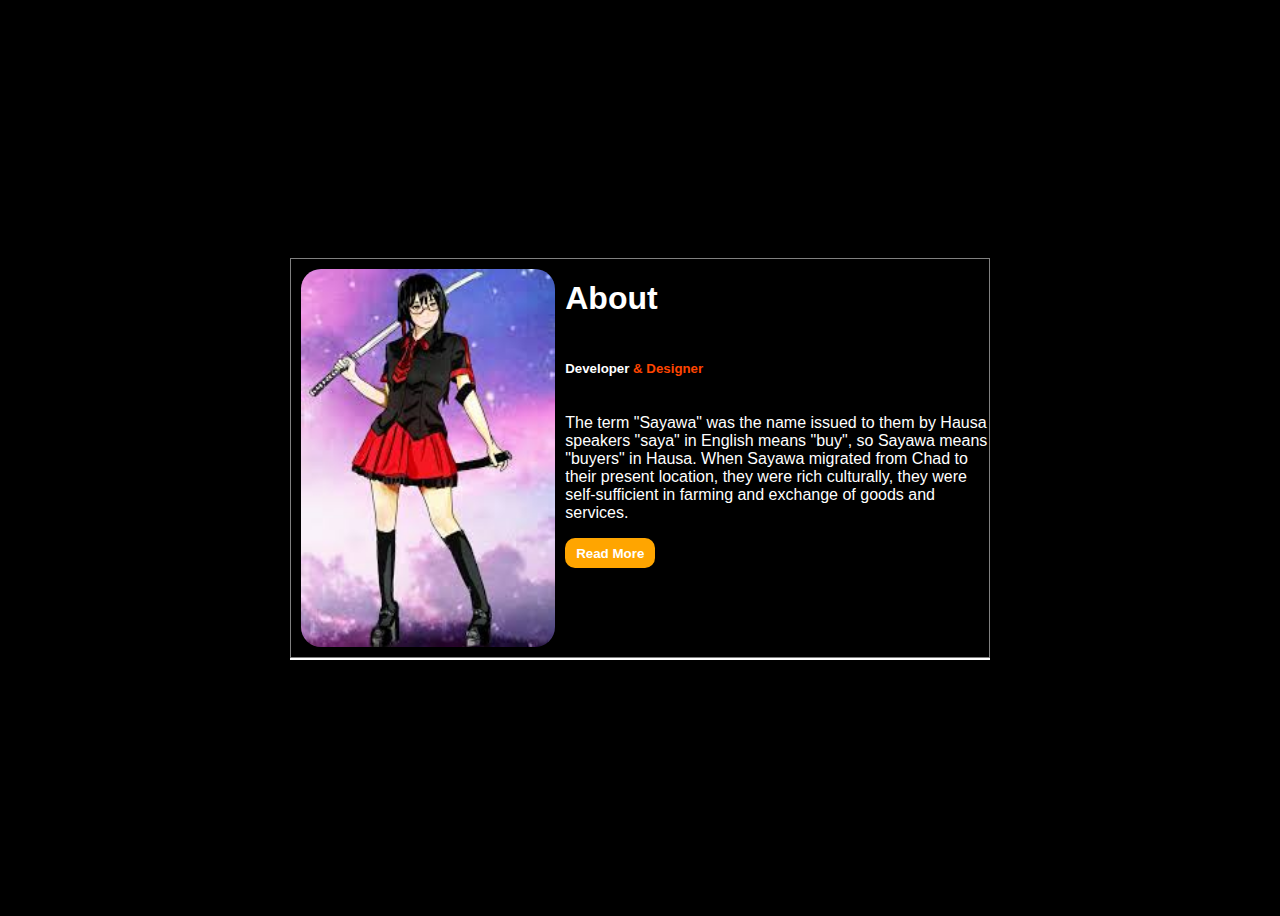
<file: About Page/index.html>
<!DOCTYPE html>
<html lang="eng">
    <head>
        <title>
            About
        </title>
        <meta name="viewport" content="width=device-width, initial-scale=1">
        <link href="style.css" rel="stylesheet">
    </head>
    <body>
        <section id="main">
            <div class="picture">
                <img src="saya.jpeg">
            </div>
            <div class="about">
                <h1> About</h1>
                <h5> Developer <span style="color: orangered;">& Designer</span></h5>
                <p>The term "Sayawa" was the name issued to them by Hausa speakers "saya" in English means "buy", so Sayawa means "buyers" in Hausa. When Sayawa migrated from Chad to their present location, they were rich culturally, they were self-sufficient in farming and exchange of goods and services.</p>
                <button>Read More</button>
            </div>
        </section>
    </body>
</html>
</file>
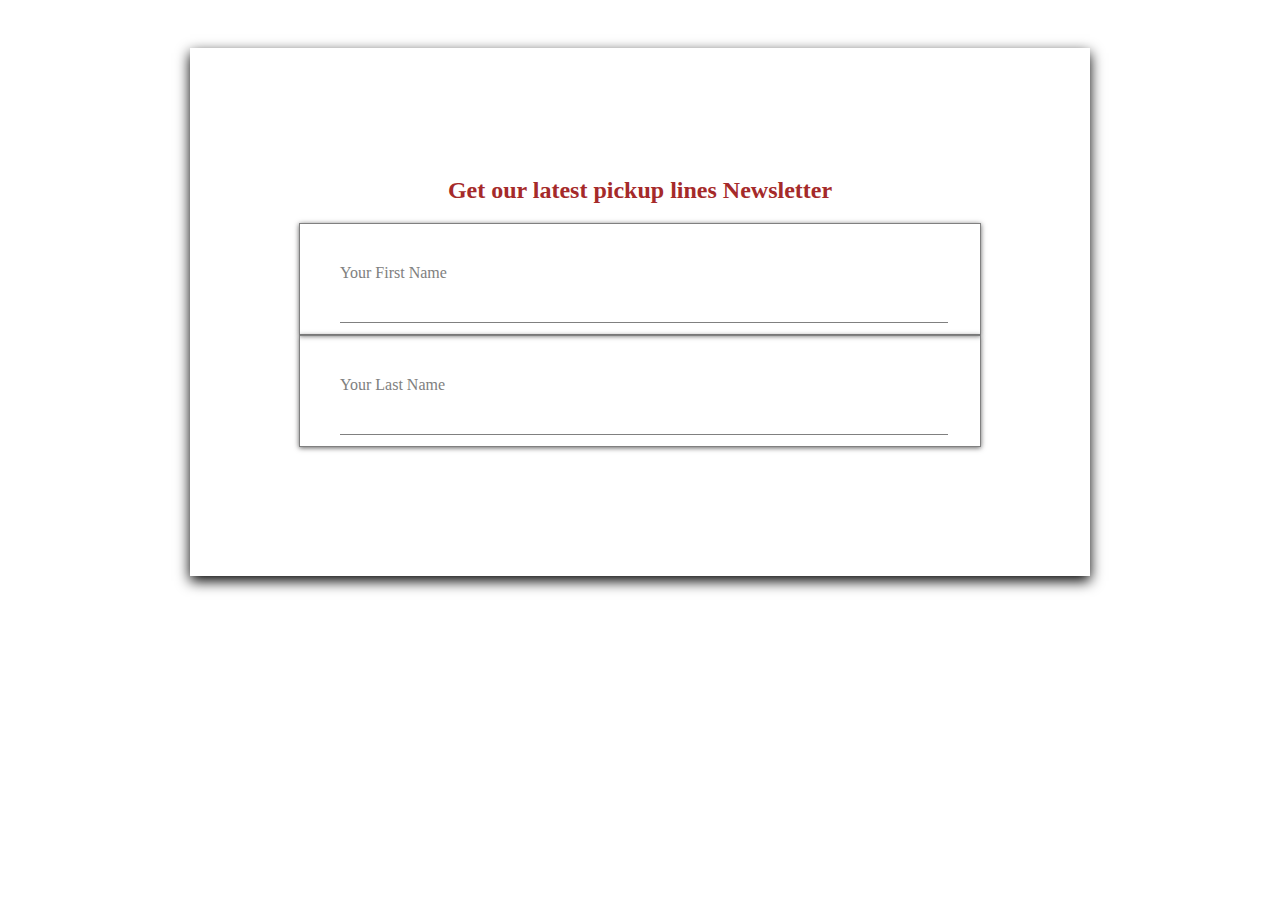
<file: Randominput/index.html>
<!DOCTYPE html>
    <html>
        <head>
            <title>Pop Up input</title>
            <link href="style.css" rel="stylesheet">
        </head>
        <body>
            <section class="container">
                <h2  style="color:brown"> Get our latest pickup lines Newsletter</h2>
                <div class="inbox">
                    <label for class="input">Your First Name</label><br><br>
                    <input type="text" class="input">
                </div>
                <div class="inbox">
                    <label for class="input">Your Last Name</label><br><br>
                    <input type="text" class="input">
                </div>

            </section>
        </body>
    </html>
</file>
<file: About Page/style.css>
body{
    display: flex;
    justify-content: center;
    background-color: black;
    align-items:center;
    height: 100vh;
}
#main{
    display: flex;
    flex-direction: row;
    border: solid 1px grey;
    background-color: black;
    box-sizing: border-box;
    box-shadow: 0px 2px 0px white;
    width: 700px;
    height: 400px;
}
.picture{
    flex: 1.5;
    margin: 10px;
}
img{
    width: 100%;
    height: 100%;
    border-radius: 20px;
}
.about{
    display: flex;
    flex-direction: column;
    overflow: auto;
    scrollbar-width: none;
    flex: 2.5;
    color: white;
    font-family: 'Gill Sans', 'Gill Sans MT', Calibri, 'Trebuchet MS', sans-serif;
}
button{
    height: 30px;
    width: 90px;
    color: white;
    background-color: orange;
    border: none;
    border-radius: 10px;
    font-weight: bold;
    font-family: inherit;
    cursor: pointer;
}
button:hover{
    transform: translate(10px);
    scale: 1.2;
    border: 2px solid orange;
    background: transparent;
    color: white;
}
h1, h5{
    color: white;
    font-weight: bold;
    font-family: 'Gill Sans', 'Gill Sans MT', Calibri, 'Trebuchet MS', sans-serif;
}
</file>
<file: Randominput/style.css>
.container{
    height: 33rem;
    width: 900px;
    margin: 40px;
    box-sizing: border-box;
    box-shadow: 0 5px 13px black;
    display: flex;
    flex-direction: column;
    justify-content: center;
    align-items: center;
    flex-wrap: wrap;

}
.container label{
    float: left;
    translate: 0px 40px 0px 80px;
    color: grey;
}
.container h2{
    margin-top: 0;
    padding-top: 0;
}
body{
    display: flex;
    justify-content: center;
}
.inbox{
    display: block;
    margin: 8x;
    border: solid 1px grey;
    padding: 40px;
    height: 30px;
    width: 600px ;
    box-shadow: 0px 1px 5px rgb(99, 98, 98);
}
.inbox input:focus > .inbox{
    box-shadow: 2px 3px 5px rgb(99, 98, 98);
}
.inbox input{
    width: 100%;
    outline: none;
    border: none;
    background: transparent;
    border-bottom: solid 1px grey;
    caret-color: orangered;
    padding: 0px 4px 4px 4px;
    font-weight: bold;
    font-size: medium;
    color: aqua;
    font-family: 'Gill Sans', 'Gill Sans MT', Calibri, 'Trebuchet MS', sans-serif;
    
}
.inbox input:focus{
    border-bottom: solid 1px orangered;
}
</file>
